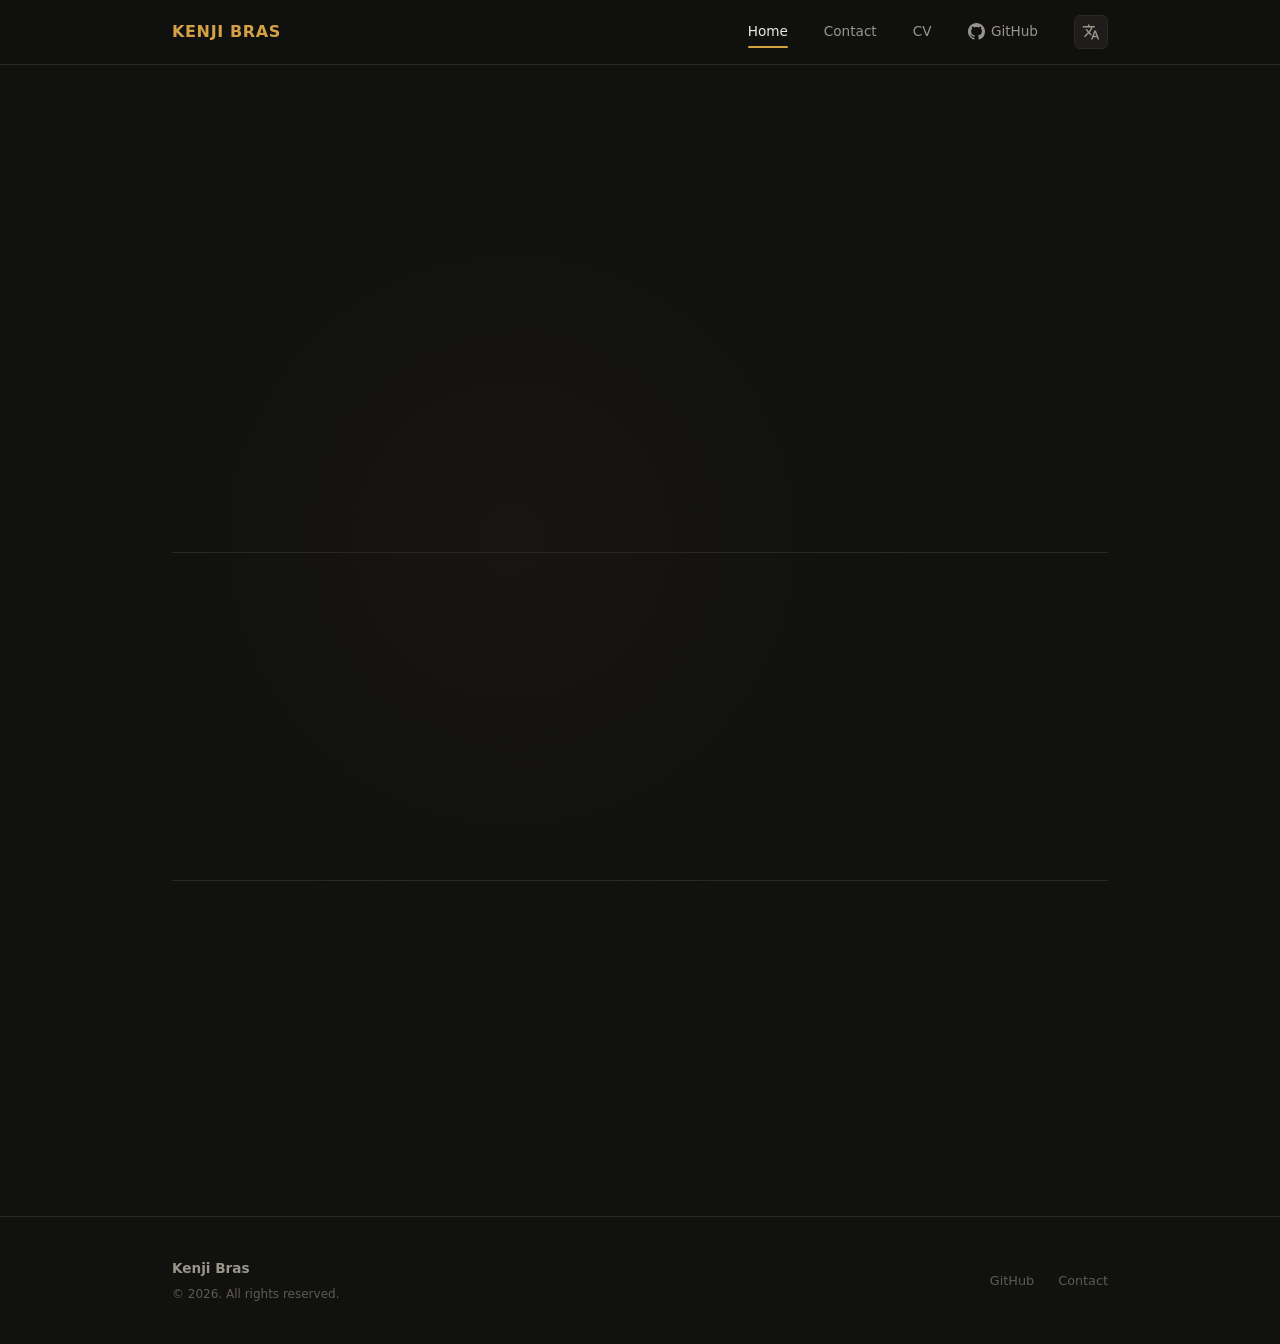
<file: index.html>
<!DOCTYPE html>
<html lang="en">
<head>
    <meta charset="UTF-8">
    <meta name="viewport" content="width=device-width, initial-scale=1.0">
    <title data-lang-en="Kenji Bras - Web Developer" data-lang-nl="Kenji Bras - Webontwikkelaar">Kenji Bras - Web Developer</title>
    <meta name="description" content="Portfolio of Kenji Bras, a Creative Software Development student at Grafisch Lyceum Rotterdam specialising in front-end development.">
    <style>.github-link svg{width:17px;height:17px;fill:currentColor}.lang-btn svg{width:18px;height:18px}.copy-btn svg,.cv-download svg{width:14px;height:14px;fill:currentColor}</style>
    <link rel="stylesheet" href="css/styles.css">
</head>
<body>
    <header>
        <div class="header-inner">
            <a href="index.html" class="logo">KENJI BRAS</a>
            <nav>
                 <a href="index.html" class="active" data-lang-en="Home" data-lang-nl="Home">Home</a>
                 <a href="contact.html" data-lang-en="Contact" data-lang-nl="Contact">Contact</a>
                 <a href="assets/cv.pdf" class="cv-link">CV</a>
                <a href="https://github.com/Aflyingdino" target="_blank" rel="noopener" class="github-link" aria-label="GitHub">
                    <svg viewBox="0 0 16 16" aria-hidden="true"><path d="M8 0C3.58 0 0 3.58 0 8c0 3.54 2.29 6.53 5.47 7.59.4.07.55-.17.55-.38 0-.19-.01-.82-.01-1.49-2.01.37-2.53-.49-2.69-.94-.09-.23-.48-.94-.82-1.13-.28-.15-.68-.52-.01-.53.63-.01 1.08.58 1.23.82.72 1.21 1.87.87 2.33.66.07-.52.28-.87.51-1.07-1.78-.2-3.64-.89-3.64-3.95 0-.87.31-1.59.82-2.15-.08-.2-.36-1.02.08-2.12 0 0 .67-.21 2.2.82.64-.18 1.32-.27 2-.27.68 0 1.36.09 2 .27 1.53-1.04 2.2-.82 2.2-.82.44 1.1.16 1.92.08 2.12.51.56.82 1.27.82 2.15 0 3.07-1.87 3.75-3.65 3.95.29.25.54.73.54 1.48 0 1.07-.01 1.93-.01 2.2 0 .21.15.46.55.38A8.013 8.013 0 0016 8c0-4.42-3.58-8-8-8z"/></svg>
                    <span>GitHub</span>
                </a>
                <div class="lang-toggle">
                    <button class="lang-btn" aria-label="Change language">
                        <svg viewBox="0 0 24 24" aria-hidden="true"><path d="M12.87 15.07l-2.54-2.51.03-.03A17.52 17.52 0 0014.07 6H17V4h-7V2H8v2H1v2h11.17C11.5 7.92 10.44 9.75 9 11.35 8.07 10.32 7.3 9.19 6.69 8h-2c.73 1.63 1.73 3.17 2.98 4.56l-5.09 5.02L4 19l5-5 3.11 3.11.76-2.04zM18.5 10h-2L12 22h2l1.12-3h4.75L21 22h2l-4.5-12zm-2.62 7l1.62-4.33L19.12 17h-3.24z"/></svg>
                    </button>
                    <div class="lang-dropdown">
                        <button class="lang-option active" data-lang="en">English</button>
                        <button class="lang-option" data-lang="nl">Nederlands</button>
                    </div>
                </div>
            </nav>
        </div>
    </header>

    <main>
        <section class="hero reveal">
            <h1 data-lang-en="I'm Kenji Bras," data-lang-nl="Ik ben Kenji Bras,">I'm Kenji Bras</h1>
            <p class="role" data-lang-en="a webdev student." data-lang-nl="een webdev student.">a webdev student.</p>
            <p data-lang-en="I'm currently studying &lt;strong&gt;Creative Software Development&lt;/strong&gt; at the &lt;strong&gt;Grafisch Lyceum Rotterdam&lt;/strong&gt;. &lt;strong&gt;Front-end development&lt;/strong&gt; is where most of my interest goes, but outside of school I also spend time on &lt;strong&gt;game development&lt;/strong&gt; with &lt;strong&gt;C++&lt;/strong&gt;. I might not be the most experienced candidate out there, but I &lt;strong&gt;love learning&lt;/strong&gt; and I always bring a &lt;strong&gt;good attitude&lt;/strong&gt; to whatever I work on. Delivering &lt;strong&gt;quality work&lt;/strong&gt; is what I aim for." data-lang-nl="Op dit moment studeer ik &lt;strong&gt;Creative Software Development&lt;/strong&gt; aan het &lt;strong&gt;Grafisch Lyceum Rotterdam&lt;/strong&gt;. Mijn interesse gaat vooral uit naar &lt;strong&gt;front-end development&lt;/strong&gt;, maar buiten school werk ik ook aan &lt;strong&gt;game development&lt;/strong&gt; met &lt;strong&gt;C++&lt;/strong&gt;. Ik ben misschien niet de meest ervaren kandidaat, maar ik &lt;strong&gt;vind het geweldig om te leren&lt;/strong&gt; en ik breng altijd een &lt;strong&gt;goede instelling&lt;/strong&gt; mee. &lt;strong&gt;Kwaliteit leveren&lt;/strong&gt; is waar ik voor ga.">
                I'm currently studying <strong>Creative Software Development</strong> at the
                <strong>Grafisch Lyceum Rotterdam</strong>. <strong>Front-end development</strong> is
                where most of my interest goes, but outside of school I also spend time on
                <strong>game development</strong> with <strong>C++</strong>. I might not be the most
                experienced candidate out there, but I <strong>love learning</strong> and I always bring
                a <strong>good attitude</strong> to whatever I work on. Delivering
                <strong>quality work</strong> is what I aim for.
            </p>
        </section>

        <div class="divider"></div>

        <section class="skills reveal reveal-d1">
            <h2 class="section-title" data-lang-en="Skills" data-lang-nl="Vaardigheden">Skills</h2>
            <div class="skills-columns">
                <div class="skill-group">
                    <h3 data-lang-en="Intermediate" data-lang-nl="Gemiddeld">Intermediate</h3>
                    <ul>
                        <li><span class="skill-dot"></span> HTML</li>
                        <li><span class="skill-dot"></span> CSS / SCSS</li>
                    </ul>
                </div>
                <div class="skill-group">
                    <h3 data-lang-en="Learning" data-lang-nl="Aan het leren">Learning</h3>
                    <ul>
                        <li><span class="skill-dot learning"></span> C++</li>
                        <li><span class="skill-dot learning"></span> React</li>
                        <li><span class="skill-dot learning"></span> Vue</li>
                    </ul>
                </div>
                <div class="skill-group">
                    <h3 data-lang-en="Beginner" data-lang-nl="Beginner">Beginner</h3>
                    <ul>
                        <li><span class="skill-dot beginner"></span> PHP</li>
                        <li><span class="skill-dot beginner"></span> JavaScript</li>
                    </ul>
                </div>
            </div>
        </section>

        <div class="divider"></div>

        <section class="ai-section reveal reveal-d2">
            <h2 data-lang-en="AI as a &lt;span&gt;Power Tool&lt;/span&gt;" data-lang-nl="AI als &lt;span&gt;Krachtig Hulpmiddel&lt;/span&gt;">AI as a <span>Power Tool</span></h2>
            <p data-lang-en="I've picked up &lt;strong&gt;hands-on experience&lt;/strong&gt; with &lt;strong&gt;prompt engineering&lt;/strong&gt; through a mix of self-study and working alongside &lt;strong&gt;experienced developers&lt;/strong&gt; who taught me how to &lt;strong&gt;use AI effectively&lt;/strong&gt; as a development tool. For me, AI is a way to &lt;strong&gt;accelerate learning&lt;/strong&gt; and boost productivity, not a shortcut." data-lang-nl="Ik heb &lt;strong&gt;praktijkervaring&lt;/strong&gt; opgedaan met &lt;strong&gt;prompt engineering&lt;/strong&gt; door een combinatie van zelfstudie en het samenwerken met &lt;strong&gt;ervaren developers&lt;/strong&gt; die me hebben geleerd hoe je &lt;strong&gt;AI effectief kunt inzetten&lt;/strong&gt; als ontwikkeltool. Voor mij is AI een manier om &lt;strong&gt;het leren te versnellen&lt;/strong&gt; en productiever te werken, geen shortcut.">
                I've picked up <strong>hands-on experience</strong> with
                <strong>prompt engineering</strong> through a mix of self-study and working alongside
                <strong>experienced developers</strong> who taught me how to
                <strong>use AI effectively</strong> as a development tool. For me, AI is a way to
                <strong>accelerate learning</strong> and boost productivity, not a shortcut.
            </p>
        </section>
    </main>

    <div class="cv-overlay" role="dialog" aria-modal="true" aria-labelledby="cv-title">
        <div class="cv-modal">
            <div class="cv-modal-header">
                <h2 id="cv-title">Curriculum Vitae</h2>
                <div class="cv-modal-actions">
                    <a href="assets/cv.pdf" download="Kenji_Bras_CV.pdf" class="cv-download">
                        <svg viewBox="0 0 24 24" aria-hidden="true"><path d="M19 9h-4V3H9v6H5l7 7 7-7zM5 18v2h14v-2H5z"/></svg>
                        <span data-lang-en="Download" data-lang-nl="Downloaden">Download</span>
                    </a>
                    <button class="cv-close" data-lang-en="Close" data-lang-nl="Sluiten">Close</button>
                </div>
            </div>
            <div class="cv-modal-body">
                <iframe data-src="assets/cv.pdf" title="CV Preview"></iframe>
            </div>
        </div>
    </div>

    <footer>
        <div class="footer-inner">
            <div class="footer-left">
                <span class="name">Kenji Bras</span>
                <span class="copy">&copy; 2026. All rights reserved.</span>
            </div>
            <div class="footer-links">
                <a href="https://github.com/Aflyingdino" target="_blank" rel="noopener">GitHub</a>
                <a href="contact.html">Contact</a>
            </div>
        </div>
    </footer>

    <script>
        (function () {
            var lang = localStorage.getItem('lang');
            if (lang === 'nl') {
                document.querySelectorAll('[data-lang-' + lang + ']').forEach(function (el) {
                    el.innerHTML = el.getAttribute('data-lang-' + lang);
                });
                var t = document.querySelector('title[data-lang-' + lang + ']');
                if (t) document.title = t.getAttribute('data-lang-' + lang);
                document.querySelectorAll('.lang-option').forEach(function (o) { o.classList.remove('active'); });
                var active = document.querySelector('.lang-option[data-lang="' + lang + '"]');
                if (active) active.classList.add('active');
                document.documentElement.lang = lang;
            }
        })();
    </script>
    <script src="js/main.js"></script>
</body>
</html>
</file>
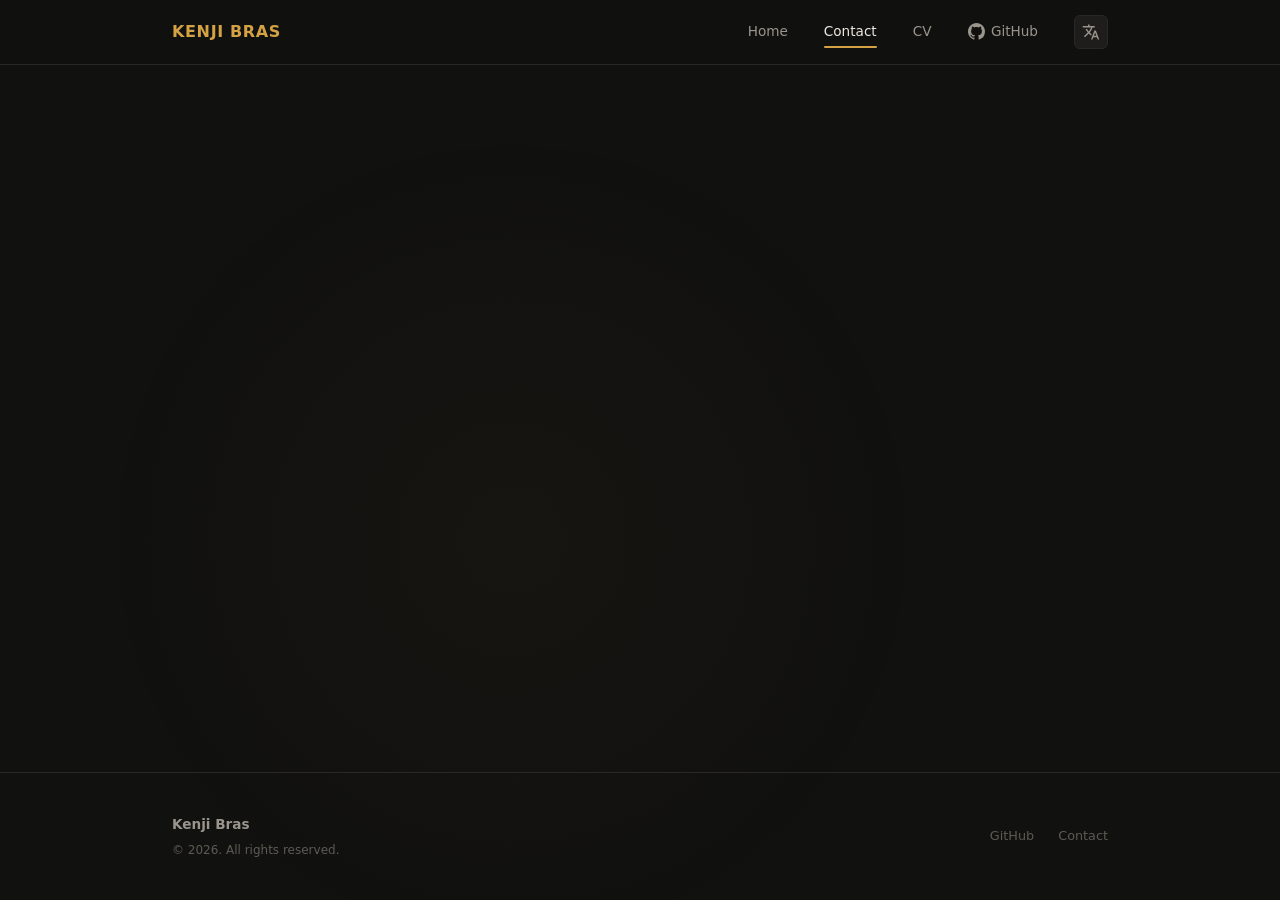
<file: contact.html>
<!DOCTYPE html>
<html lang="en">
<head>
    <meta charset="UTF-8">
    <meta name="viewport" content="width=device-width, initial-scale=1.0">
    <title data-lang-en="Contact - Kenji Bras" data-lang-nl="Contact - Kenji Bras">Contact - Kenji Bras</title>
    <meta name="description" content="Get in touch with Kenji Bras.">
    <style>.github-link svg{width:17px;height:17px;fill:currentColor}.lang-btn svg{width:18px;height:18px}.copy-btn svg,.cv-download svg{width:14px;height:14px;fill:currentColor}</style>
    <!-- Logging/tracking removed -->
    <link rel="stylesheet" href="css/styles.css">
</head>
<body>
    <header>
        <div class="header-inner">
            <a href="index.html" class="logo">KENJI BRAS</a>
            <nav>
                <a href="index.html" data-lang-en="Home" data-lang-nl="Home">Home</a>
                <a href="contact.html" class="active" data-lang-en="Contact" data-lang-nl="Contact">Contact</a>
                <a href="assets/cv.pdf" class="cv-link">CV</a>
                <a href="https://github.com/Aflyingdino" target="_blank" rel="noopener" class="github-link" aria-label="GitHub">
                    <svg viewBox="0 0 16 16" aria-hidden="true"><path d="M8 0C3.58 0 0 3.58 0 8c0 3.54 2.29 6.53 5.47 7.59.4.07.55-.17.55-.38 0-.19-.01-.82-.01-1.49-2.01.37-2.53-.49-2.69-.94-.09-.23-.48-.94-.82-1.13-.28-.15-.68-.52-.01-.53.63-.01 1.08.58 1.23.82.72 1.21 1.87.87 2.33.66.07-.52.28-.87.51-1.07-1.78-.2-3.64-.89-3.64-3.95 0-.87.31-1.59.82-2.15-.08-.2-.36-1.02.08-2.12 0 0 .67-.21 2.2.82.64-.18 1.32-.27 2-.27.68 0 1.36.09 2 .27 1.53-1.04 2.2-.82 2.2-.82.44 1.1.16 1.92.08 2.12.51.56.82 1.27.82 2.15 0 3.07-1.87 3.75-3.65 3.95.29.25.54.73.54 1.48 0 1.07-.01 1.93-.01 2.2 0 .21.15.46.55.38A8.013 8.013 0 0016 8c0-4.42-3.58-8-8-8z"/></svg>
                    <span>GitHub</span>
                </a>
                <div class="lang-toggle">
                    <button class="lang-btn" aria-label="Change language">
                        <svg viewBox="0 0 24 24" aria-hidden="true"><path d="M12.87 15.07l-2.54-2.51.03-.03A17.52 17.52 0 0014.07 6H17V4h-7V2H8v2H1v2h11.17C11.5 7.92 10.44 9.75 9 11.35 8.07 10.32 7.3 9.19 6.69 8h-2c.73 1.63 1.73 3.17 2.98 4.56l-5.09 5.02L4 19l5-5 3.11 3.11.76-2.04zM18.5 10h-2L12 22h2l1.12-3h4.75L21 22h2l-4.5-12zm-2.62 7l1.62-4.33L19.12 17h-3.24z"/></svg>
                    </button>
                    <div class="lang-dropdown">
                        <button class="lang-option active" data-lang="en">English</button>
                        <button class="lang-option" data-lang="nl">Nederlands</button>
                    </div>
                </div>
            </nav>
        </div>
    </header>

    <main>
        <section class="page-section reveal">
            <h1 data-lang-en="Contact" data-lang-nl="Contact">Contact</h1>
            <p class="section-intro" data-lang-en="Feel free to reach out through any of the channels below." data-lang-nl="Neem gerust contact met me op via een van de onderstaande kanalen.">Feel free to reach out through any of the channels below.</p>

            <ul class="contact-list reveal reveal-d1">
                <li>
                    <div class="contact-item">
                        <div class="contact-info">
                            <span class="contact-label" data-lang-en="Name" data-lang-nl="Naam">Name</span>
                            <span class="contact-value">Kenji Bras</span>
                        </div>
                        <button class="copy-btn" onclick="navigator.clipboard.writeText('Kenji Bras');this.querySelector('svg').style.fill='var(--accent)';setTimeout(()=>this.querySelector('svg').style.fill='',1200)" aria-label="Copy name">
                            <svg viewBox="0 0 24 24" aria-hidden="true"><path d="M16 1H4c-1.1 0-2 .9-2 2v14h2V3h12V1zm3 4H8c-1.1 0-2 .9-2 2v14c0 1.1.9 2 2 2h11c1.1 0 2-.9 2-2V7c0-1.1-.9-2-2-2zm0 16H8V7h11v14z"/></svg>
                        </button>
                    </div>
                </li>
                <li>
                    <div class="contact-item">
                        <div class="contact-info">
                            <span class="contact-label">Email</span>
                            <span class="contact-value">Kenjibras438@gmail.com</span>
                        </div>
                        <button class="copy-btn" onclick="navigator.clipboard.writeText('Kenjibras438@gmail.com');this.querySelector('svg').style.fill='var(--accent)';setTimeout(()=>this.querySelector('svg').style.fill='',1200)" aria-label="Copy email">
                            <svg viewBox="0 0 24 24" aria-hidden="true"><path d="M16 1H4c-1.1 0-2 .9-2 2v14h2V3h12V1zm3 4H8c-1.1 0-2 .9-2 2v14c0 1.1.9 2 2 2h11c1.1 0 2-.9 2-2V7c0-1.1-.9-2-2-2zm0 16H8V7h11v14z"/></svg>
                        </button>
                    </div>
                </li>
                <li>
                    <div class="contact-item">
                        <div class="contact-info">
                            <span class="contact-label">GitHub</span>
                            <a href="https://github.com/Aflyingdino" target="_blank" rel="noopener" class="contact-value contact-value-link">github.com/Aflyingdino</a>
                        </div>
                        <button class="copy-btn" onclick="navigator.clipboard.writeText('https://github.com/Aflyingdino');this.querySelector('svg').style.fill='var(--accent)';setTimeout(()=>this.querySelector('svg').style.fill='',1200)" aria-label="Copy GitHub URL">
                            <svg viewBox="0 0 24 24" aria-hidden="true"><path d="M16 1H4c-1.1 0-2 .9-2 2v14h2V3h12V1zm3 4H8c-1.1 0-2 .9-2 2v14c0 1.1.9 2 2 2h11c1.1 0 2-.9 2-2V7c0-1.1-.9-2-2-2zm0 16H8V7h11v14z"/></svg>
                        </button>
                    </div>
                </li>
            </ul>
        </section>
    </main>

    <div class="cv-overlay" role="dialog" aria-modal="true" aria-labelledby="cv-title">
        <div class="cv-modal">
            <div class="cv-modal-header">
                <h2 id="cv-title">Curriculum Vitae</h2>
                <div class="cv-modal-actions">
                    <a href="assets/cv.pdf" download="Kenji_Bras_CV.pdf" class="cv-download">
                        <svg viewBox="0 0 24 24" aria-hidden="true"><path d="M19 9h-4V3H9v6H5l7 7 7-7zM5 18v2h14v-2H5z"/></svg>
                        <span data-lang-en="Download" data-lang-nl="Downloaden">Download</span>
                    </a>
                    <button class="cv-close" data-lang-en="Close" data-lang-nl="Sluiten">Close</button>
                </div>
            </div>
            <div class="cv-modal-body">
                <iframe data-src="assets/cv.pdf" title="CV Preview"></iframe>
            </div>
        </div>
    </div>

    <footer>
        <div class="footer-inner">
            <div class="footer-left">
                <span class="name">Kenji Bras</span>
                <span class="copy">&copy; 2026. All rights reserved.</span>
            </div>
            <div class="footer-links">
                <a href="https://github.com/Aflyingdino" target="_blank" rel="noopener">GitHub</a>
                <a href="contact.html">Contact</a>
            </div>
        </div>
    </footer>

    <script>
        (function () {
            var lang = localStorage.getItem('lang');
            if (lang === 'nl') {
                document.querySelectorAll('[data-lang-' + lang + ']').forEach(function (el) {
                    el.innerHTML = el.getAttribute('data-lang-' + lang);
                });
                var t = document.querySelector('title[data-lang-' + lang + ']');
                if (t) document.title = t.getAttribute('data-lang-' + lang);
                document.querySelectorAll('.lang-option').forEach(function (o) { o.classList.remove('active'); });
                var active = document.querySelector('.lang-option[data-lang="' + lang + '"]');
                if (active) active.classList.add('active');
                document.documentElement.lang = lang;
            }
        })();
    </script>
    <script src="js/main.js"></script>
</body>
</html>
</file>
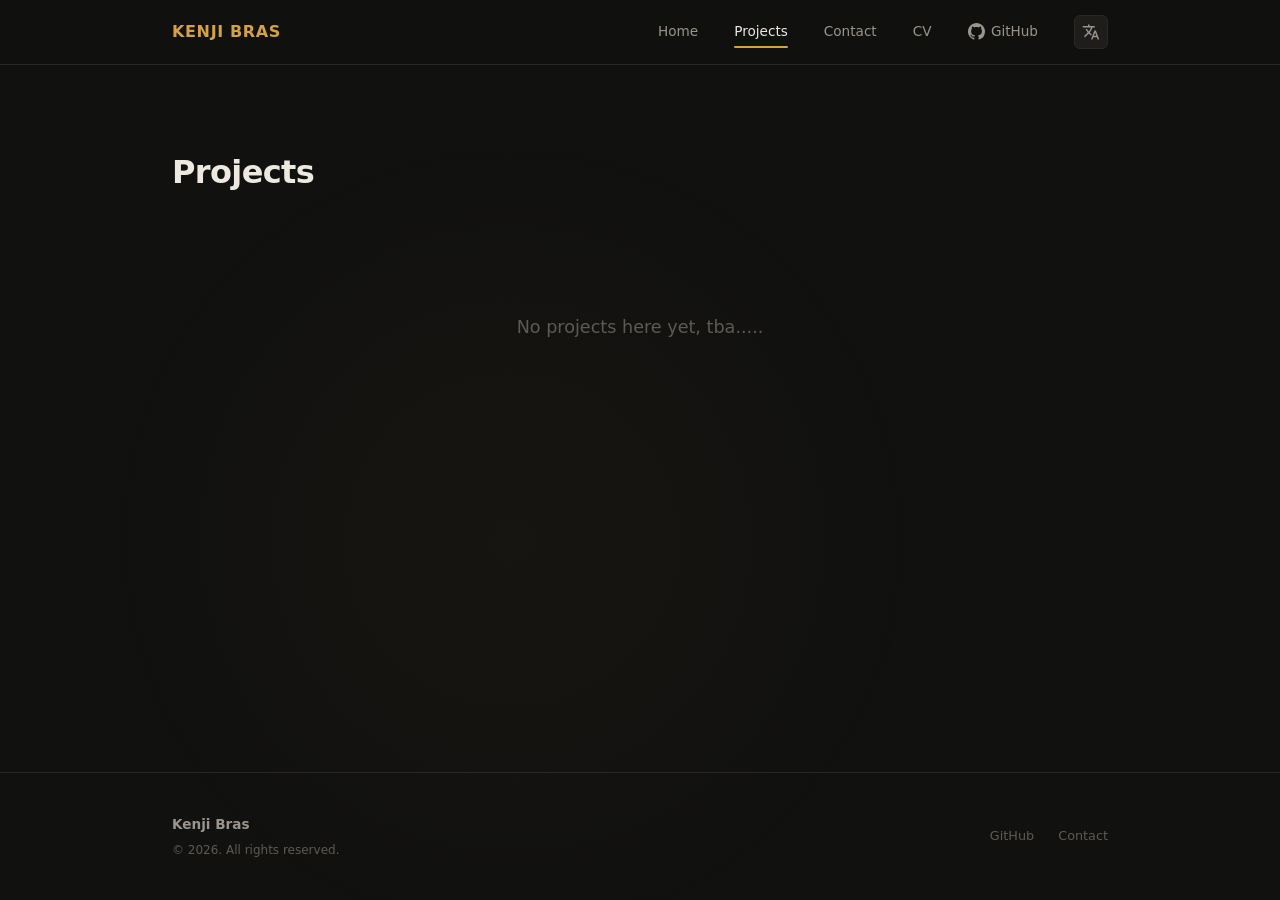
<file: projects.html>
<!DOCTYPE html>
<html lang="en">
<head>
    <meta charset="UTF-8">
    <meta name="viewport" content="width=device-width, initial-scale=1.0">
    <title data-lang-en="Projects - Kenji Bras" data-lang-nl="Projecten - Kenji Bras">Projects - Kenji Bras</title>
    <meta name="description" content="Projects by Kenji Bras.">
    <style>.github-link svg{width:17px;height:17px;fill:currentColor}.lang-btn svg{width:18px;height:18px}.copy-btn svg,.cv-download svg{width:14px;height:14px;fill:currentColor}</style>
    <script>if(!sessionStorage.getItem('intro')&&!(window.matchMedia&&window.matchMedia('(prefers-reduced-motion:reduce)').matches))document.documentElement.classList.add('intro')</script>
    <link rel="stylesheet" href="css/styles.css">
</head>
<body>
    <header>
        <div class="header-inner">
            <a href="index.html" class="logo">KENJI BRAS</a>
            <nav>
                <a href="index.html" data-lang-en="Home" data-lang-nl="Home">Home</a>
                <a href="projects.html" class="active" data-lang-en="Projects" data-lang-nl="Projecten">Projects</a>
                <a href="contact.html" data-lang-en="Contact" data-lang-nl="Contact">Contact</a>
                <a href="assets/cv.pdf" class="cv-link">CV</a>
                <a href="https://github.com/Aflyingdino" target="_blank" rel="noopener" class="github-link" aria-label="GitHub">
                    <svg viewBox="0 0 16 16" aria-hidden="true"><path d="M8 0C3.58 0 0 3.58 0 8c0 3.54 2.29 6.53 5.47 7.59.4.07.55-.17.55-.38 0-.19-.01-.82-.01-1.49-2.01.37-2.53-.49-2.69-.94-.09-.23-.48-.94-.82-1.13-.28-.15-.68-.52-.01-.53.63-.01 1.08.58 1.23.82.72 1.21 1.87.87 2.33.66.07-.52.28-.87.51-1.07-1.78-.2-3.64-.89-3.64-3.95 0-.87.31-1.59.82-2.15-.08-.2-.36-1.02.08-2.12 0 0 .67-.21 2.2.82.64-.18 1.32-.27 2-.27.68 0 1.36.09 2 .27 1.53-1.04 2.2-.82 2.2-.82.44 1.1.16 1.92.08 2.12.51.56.82 1.27.82 2.15 0 3.07-1.87 3.75-3.65 3.95.29.25.54.73.54 1.48 0 1.07-.01 1.93-.01 2.2 0 .21.15.46.55.38A8.013 8.013 0 0016 8c0-4.42-3.58-8-8-8z"/></svg>
                    <span>GitHub</span>
                </a>
                <div class="lang-toggle">
                    <button class="lang-btn" aria-label="Change language">
                        <svg viewBox="0 0 24 24" aria-hidden="true"><path d="M12.87 15.07l-2.54-2.51.03-.03A17.52 17.52 0 0014.07 6H17V4h-7V2H8v2H1v2h11.17C11.5 7.92 10.44 9.75 9 11.35 8.07 10.32 7.3 9.19 6.69 8h-2c.73 1.63 1.73 3.17 2.98 4.56l-5.09 5.02L4 19l5-5 3.11 3.11.76-2.04zM18.5 10h-2L12 22h2l1.12-3h4.75L21 22h2l-4.5-12zm-2.62 7l1.62-4.33L19.12 17h-3.24z"/></svg>
                    </button>
                    <div class="lang-dropdown">
                        <button class="lang-option active" data-lang="en">English</button>
                        <button class="lang-option" data-lang="nl">Nederlands</button>
                    </div>
                </div>
            </nav>
        </div>
    </header>

    <main>
        <section class="page-section reveal">
            <h1 data-lang-en="Projects" data-lang-nl="Projecten">Projects</h1>
            <div class="placeholder-message">
                <p data-lang-en="No projects here yet, tba....." data-lang-nl="Nog geen projecten, komt later.....">No projects here yet, tba.....</p>
            </div>
        </section>
    </main>

    <div class="cv-overlay" role="dialog" aria-modal="true" aria-labelledby="cv-title">
        <div class="cv-modal">
            <div class="cv-modal-header">
                <h2 id="cv-title">Curriculum Vitae</h2>
                <div class="cv-modal-actions">
                    <a href="assets/cv.pdf" download="Kenji_Bras_CV.pdf" class="cv-download">
                        <svg viewBox="0 0 24 24" aria-hidden="true"><path d="M19 9h-4V3H9v6H5l7 7 7-7zM5 18v2h14v-2H5z"/></svg>
                        <span data-lang-en="Download" data-lang-nl="Downloaden">Download</span>
                    </a>
                    <button class="cv-close" data-lang-en="Close" data-lang-nl="Sluiten">Close</button>
                </div>
            </div>
            <div class="cv-modal-body">
                <iframe data-src="assets/cv.pdf" title="CV Preview"></iframe>
            </div>
        </div>
    </div>

    <footer>
        <div class="footer-inner">
            <div class="footer-left">
                <span class="name">Kenji Bras</span>
                <span class="copy">&copy; 2026. All rights reserved.</span>
            </div>
            <div class="footer-links">
                <a href="https://github.com/Aflyingdino" target="_blank" rel="noopener">GitHub</a>
                <a href="contact.html">Contact</a>
            </div>
        </div>
    </footer>

    <script>
        (function () {
            var lang = localStorage.getItem('lang');
            if (lang === 'nl') {
                document.querySelectorAll('[data-lang-' + lang + ']').forEach(function (el) {
                    el.innerHTML = el.getAttribute('data-lang-' + lang);
                });
                var t = document.querySelector('title[data-lang-' + lang + ']');
                if (t) document.title = t.getAttribute('data-lang-' + lang);
                document.querySelectorAll('.lang-option').forEach(function (o) { o.classList.remove('active'); });
                var active = document.querySelector('.lang-option[data-lang="' + lang + '"]');
                if (active) active.classList.add('active');
                document.documentElement.lang = lang;
            }
        })();
    </script>
    <script src="js/main.js"></script>
</body>
</html>
</file>
<file: css/styles.css>
*, *::before, *::after {
    margin: 0;
    padding: 0;
    box-sizing: border-box;
}

:root {
    --bg-primary: #111110;
    --bg-secondary: #1a1917;
    --bg-card: #1e1d1b;
    --text-primary: #ede9e1;
    --text-secondary: #9a958c;
    --text-muted: #5e5a53;
    --text-bold: #c4bfb6;
    --accent: #d4a245;
    --accent-subtle: rgba(69, 90, 212, 0.08);
    --border: #2a2823;
    --font-sans: 'Segoe UI', system-ui, -apple-system, sans-serif;
}

html {
    scroll-behavior: smooth;
}

body {
    font-family: var(--font-sans);
    background-color: var(--bg-primary);
    color: var(--text-primary);
    line-height: 1.7;
    -webkit-font-smoothing: antialiased;
    min-height: 100vh;
    display: flex;
    flex-direction: column;
    isolation: isolate;
}

body::before {
    content: '';
    position: fixed;
    inset: 0;
    z-index: -1;
    pointer-events: none;
    background:
        radial-gradient(ellipse 600px 600px at 20% 30%, rgba(212, 162, 69, 0.03) 0%, transparent 70%),
        radial-gradient(ellipse 500px 500px at 75% 60%, rgba(212, 162, 69, 0.025) 0%, transparent 70%),
        radial-gradient(ellipse 400px 400px at 50% 80%, rgba(212, 162, 69, 0.02) 0%, transparent 70%);
    background-size: 200% 200%, 200% 200%, 200% 200%;
    animation: bgRipple 25s ease-in-out infinite;
}

@keyframes bgRipple {
    0%   { background-position: 30% 20%,  70% 60%,  50% 80%; }
    25%  { background-position: 50% 40%,  30% 40%,  70% 50%; }
    50%  { background-position: 70% 60%,  60% 20%,  30% 30%; }
    75%  { background-position: 40% 30%,  80% 70%,  60% 70%; }
    100% { background-position: 30% 20%,  70% 60%,  50% 80%; }
}

a {
    color: inherit;
    text-decoration: none;
}

img {
    display: block;
    max-width: 100%;
}

ul {
    list-style: none;
}

header {
    position: sticky;
    top: 0;
    z-index: 100;
    background-color: rgba(17, 17, 16, 0.9);
    -webkit-backdrop-filter: blur(12px);
    backdrop-filter: blur(12px);
    border-bottom: 1px solid var(--border);
}

.header-inner {
    max-width: 1000px;
    margin: 0 auto;
    padding: 0 2rem;
    display: flex;
    align-items: center;
    justify-content: space-between;
    height: 64px;
}

.logo {
    font-size: 1rem;
    font-weight: 600;
    color: var(--accent);
    letter-spacing: 0.04em;
    transition: color 0.2s;
}

.logo:hover {
    color: var(--text-primary);
}

nav {
    display: flex;
    align-items: center;
    gap: 2.25rem;
}

nav a {
    color: var(--text-secondary);
    font-size: 0.85rem;
    font-weight: 500;
    position: relative;
    transition: color 0.2s;
}

nav a:hover {
    color: var(--text-primary);
}

nav a.active {
    color: var(--text-primary);
}

nav a.active::after {
    content: '';
    position: absolute;
    bottom: -4px;
    left: 0;
    right: 0;
    height: 1.5px;
    background: var(--accent);
    border-radius: 1px;
}

.github-link {
    display: flex;
    align-items: center;
    gap: 0.4rem;
}

.github-link svg {
    width: 17px;
    height: 17px;
    fill: currentColor;
}

.lang-toggle {
    position: relative;
}

.lang-btn {
    display: flex;
    align-items: center;
    justify-content: center;
    width: 34px;
    height: 34px;
    background: var(--bg-card);
    border: 1px solid var(--border);
    border-radius: 6px;
    cursor: pointer;
    transition: border-color 0.2s;
    padding: 0;
}

.lang-btn:hover {
    border-color: var(--accent);
}

.lang-btn svg {
    width: 18px;
    height: 18px;
    fill: var(--text-secondary);
    transition: fill 0.2s;
}

.lang-btn:hover svg {
    fill: var(--text-primary);
}

.lang-dropdown {
    position: absolute;
    top: calc(100% + 8px);
    right: 0;
    min-width: 140px;
    background: var(--bg-card);
    border: 1px solid var(--border);
    border-radius: 8px;
    padding: 0.35rem 0;
    opacity: 0;
    visibility: hidden;
    transform: translateY(-4px);
    transition: opacity 0.15s, transform 0.15s, visibility 0.15s;
    z-index: 200;
}

.lang-toggle.open .lang-dropdown {
    opacity: 1;
    visibility: visible;
    transform: translateY(0);
}

.lang-option {
    display: block;
    width: 100%;
    padding: 0.5rem 1rem;
    background: none;
    border: none;
    color: var(--text-secondary);
    font-family: var(--font-sans);
    font-size: 0.85rem;
    text-align: left;
    cursor: pointer;
    transition: color 0.15s, background-color 0.15s;
}

.lang-option:hover {
    color: var(--text-primary);
    background: var(--accent-subtle);
}

.lang-option.active {
    color: var(--accent);
}

main {
    max-width: 1000px;
    margin: 0 auto;
    padding: 0 2rem;
    width: 100%;
    flex: 1;
}

.divider {
    height: 1px;
    background: var(--border);
}

.section-title {
    font-size: 0.7rem;
    text-transform: uppercase;
    letter-spacing: 0.12em;
    color: var(--accent);
    font-weight: 600;
    margin-bottom: 1.5rem;
}

.hero {
    padding: 5.5rem 0 4.5rem;
}

.hero h1 {
    font-size: 2.25rem;
    font-weight: 700;
    letter-spacing: -0.02em;
    line-height: 1.25;
    margin-bottom: 0.3rem;
}

.hero .role {
    font-size: 1.15rem;
    color: var(--accent);
    font-weight: 400;
    margin-bottom: 2rem;
}

.hero p {
    font-size: 1.02rem;
    color: var(--text-secondary);
    max-width: 600px;
    line-height: 1.85;
}

.hero p strong,
.ai-section p strong {
    color: var(--text-bold);
    font-weight: 600;
}

.skills {
    padding: 4rem 0;
}

.skills-columns {
    display: grid;
    grid-template-columns: repeat(3, 1fr);
    gap: 2.5rem;
}

.skill-group h3 {
    font-size: 0.85rem;
    font-weight: 600;
    color: var(--text-secondary);
    margin-bottom: 1rem;
    padding-bottom: 0.6rem;
    border-bottom: 1px solid var(--border);
}

.skill-group li {
    font-size: 0.95rem;
    color: var(--text-primary);
    display: flex;
    align-items: center;
    gap: 0.6rem;
    padding: 0.3rem 0;
}

.skill-dot {
    background: linear-gradient(135deg, var(--accent) 60%, #f0e6d2 100%);
    box-shadow: 0 0 4px 0 rgba(212, 162, 69, 0.2);
    width: 6px;
    height: 6px;
    border-radius: 50%;
    flex-shrink: 0;
}

.skill-dot.learning {
    background: linear-gradient(135deg, #4a6a7a 60%, #b8d0e0 100%);
    box-shadow: 0 0 4px 0 rgba(74, 106, 122, 0.2);
}

.skill-dot.beginner {
    background: linear-gradient(135deg, #eae7e2 60%, #d9d4cc 100%);
    box-shadow: 0 0 4px 0 rgba(228, 228, 228, 0.15);
}

.ai-section {
    padding: 4rem 0;
}

.ai-section h2 {
    font-size: 1.35rem;
    font-weight: 600;
    letter-spacing: -0.01em;
    margin-bottom: 1.2rem;
}

.ai-section h2 span {
    color: var(--accent);
}

.ai-section p {
    font-size: 1.02rem;
    color: var(--text-secondary);
    max-width: 600px;
    line-height: 1.85;
}

.page-section {
    padding: 5rem 0 4rem;
}

.page-section h1 {
    font-size: 2rem;
    font-weight: 700;
    letter-spacing: -0.02em;
    margin-bottom: 2rem;
}

.page-section p {
    font-size: 1.02rem;
    color: var(--text-secondary);
    line-height: 1.85;
    max-width: 600px;
}

.section-intro {
    margin-bottom: 0.5rem;
}

.page-section p + p {
    margin-top: 1rem;
}

.placeholder-message {
    padding: 5rem 0;
    text-align: center;
}

.placeholder-message p {
    font-size: 1.1rem;
    color: var(--text-muted);
    max-width: none;
}

.contact-list {
    display: flex;
    flex-direction: column;
    gap: 1.25rem;
    margin-top: 2.5rem;
    max-width: 480px;
}

.contact-item {
    display: flex;
    align-items: center;
    gap: 1rem;
    padding: 1.15rem 1.35rem;
    background: var(--bg-card);
    border: 1px solid var(--border);
    border-radius: 8px;
}

.contact-item .contact-label {
    display: block;
    font-size: 0.72rem;
    text-transform: uppercase;
    letter-spacing: 0.08em;
    color: var(--text-muted);
    margin-bottom: 0.15rem;
}

.contact-item .contact-value {
    display: block;
    font-size: 0.95rem;
    color: var(--text-primary);
}

.contact-value-link {
    color: var(--text-primary);
    transition: color 0.2s;
}

.contact-value-link:hover {
    color: var(--accent);
}

.contact-info {
    flex: 1;
    min-width: 0;
    display: flex;
    flex-direction: column;
}

.copy-btn {
    margin-left: auto;
    flex-shrink: 0;
    background: none;
    border: 1px solid var(--border);
    border-radius: 5px;
    padding: 0.35rem 0.55rem;
    cursor: pointer;
    display: flex;
    align-items: center;
    transition: border-color 0.2s, color 0.2s;
    color: var(--text-muted);
}

.copy-btn:hover {
    border-color: var(--accent);
    color: var(--accent);
}

.copy-btn svg {
    width: 14px;
    height: 14px;
    fill: currentColor;
}

.cv-overlay {
    position: fixed;
    inset: 0;
    background: rgba(0, 0, 0, 0.7);
    z-index: 500;
    display: flex;
    align-items: center;
    justify-content: center;
    opacity: 0;
    visibility: hidden;
    transition: opacity 0.2s, visibility 0.2s;
}

.cv-overlay.open {
    opacity: 1;
    visibility: visible;
}

.cv-modal {
    background: var(--bg-secondary);
    border: 1px solid var(--border);
    border-radius: 10px;
    width: 90%;
    max-width: 800px;
    height: 85vh;
    display: flex;
    flex-direction: column;
    transform: scale(0.97);
    transition: transform 0.2s;
    overflow: hidden;
}

.cv-overlay.open .cv-modal {
    transform: scale(1);
}

body.cv-open {
    overflow: hidden;
}

.cv-modal-header {
    display: flex;
    align-items: center;
    justify-content: space-between;
    padding: 1rem 1.5rem;
    border-bottom: 1px solid var(--border);
    flex-shrink: 0;
}

.cv-modal-header h2 {
    font-size: 1rem;
    font-weight: 600;
}

.cv-modal-actions {
    display: flex;
    align-items: center;
    gap: 0.75rem;
}

.cv-modal-actions a,
.cv-modal-actions button {
    font-family: var(--font-sans);
    font-size: 0.8rem;
    font-weight: 500;
    padding: 0.4rem 1rem;
    border-radius: 5px;
    cursor: pointer;
    transition: background-color 0.15s, border-color 0.15s, color 0.15s;
}

.cv-download {
    display: inline-flex;
    align-items: center;
    gap: 0.4rem;
    background: var(--accent);
    color: var(--bg-primary);
    border: none;
    text-decoration: none;
}

.cv-download:hover {
    background: #c4932e;
}

.cv-download svg {
    width: 14px;
    height: 14px;
    fill: currentColor;
}

.cv-close {
    background: none;
    border: 1px solid var(--border);
    color: var(--text-secondary);
}

.cv-close:hover {
    border-color: var(--text-muted);
    color: var(--text-primary);
}

.cv-modal-body {
    flex: 1;
    overflow: hidden;
}

.cv-modal-body iframe {
    width: 100%;
    height: 100%;
    border: none;
}

.error-page {
    display: flex;
    flex-direction: column;
    align-items: center;
    justify-content: center;
    text-align: center;
    padding: 8rem 2rem;
    flex: 1;
}

.error-page h1 {
    font-size: 5rem;
    font-weight: 700;
    color: var(--accent);
    line-height: 1;
    margin-bottom: 0.5rem;
}

.error-page h2 {
    font-size: 1.25rem;
    font-weight: 600;
    margin-bottom: 1rem;
}

.error-page p {
    font-size: 1rem;
    color: var(--text-secondary);
    margin-bottom: 2.5rem;
    max-width: 400px;
}

.error-page a {
    font-size: 0.85rem;
    font-weight: 500;
    color: var(--accent);
    border: 1px solid var(--accent);
    border-radius: 6px;
    padding: 0.55rem 1.5rem;
    transition: background-color 0.2s, color 0.2s;
}

.error-page a:hover {
    background: var(--accent);
    color: var(--bg-primary);
}

/* ── First-Load Intro ── */

.intro-sweep {
    position: fixed;
    top: 0;
    left: 0;
    right: 0;
    height: 2px;
    background: linear-gradient(90deg, transparent, var(--accent) 20%, var(--accent) 80%, transparent);
    z-index: 9999;
    pointer-events: none;
    animation: sweepLine 0.9s cubic-bezier(0.4, 0, 0.2, 1) forwards;
}

@keyframes sweepLine {
    0%   { transform: translateX(-100%); }
    45%  { transform: translateX(0); opacity: 1; }
    100% { transform: translateX(100%); opacity: 0; }
}

html.intro header {
    animation: introHeader 0.6s cubic-bezier(0.16, 1, 0.3, 1) 0.12s both;
}

html.intro .logo {
    opacity: 0;
    animation: introLogo 0.5s cubic-bezier(0.16, 1, 0.3, 1) 0.25s both;
}

html.intro nav > a:nth-child(1) { animation: introNavItem 0.4s cubic-bezier(0.16, 1, 0.3, 1) 0.32s both; }
html.intro nav > a:nth-child(2) { animation: introNavItem 0.4s cubic-bezier(0.16, 1, 0.3, 1) 0.39s both; }
html.intro nav > a:nth-child(3) { animation: introNavItem 0.4s cubic-bezier(0.16, 1, 0.3, 1) 0.46s both; }
html.intro nav > a:nth-child(4) { animation: introNavItem 0.4s cubic-bezier(0.16, 1, 0.3, 1) 0.53s both; }
html.intro nav > .github-link   { animation: introNavItem 0.4s cubic-bezier(0.16, 1, 0.3, 1) 0.60s both; }
html.intro nav > .lang-toggle   { animation: introNavItem 0.4s cubic-bezier(0.16, 1, 0.3, 1) 0.67s both; }

html.intro main {
    animation: introContent 0.75s cubic-bezier(0.16, 1, 0.3, 1) 0.4s both;
}

html.intro footer {
    animation: introFadeUp 0.6s cubic-bezier(0.16, 1, 0.3, 1) 0.7s both;
}

/* During intro, parent animations handle reveal elements */
html.intro .reveal {
    opacity: 1;
    transform: none;
    transition: none;
}

@keyframes introHeader {
    from { opacity: 0; transform: translateY(-24px); }
    to   { opacity: 1; transform: translateY(0); }
}

@keyframes introLogo {
    from { opacity: 0; transform: translateX(-12px); }
    to   { opacity: 1; transform: translateX(0); }
}

@keyframes introNavItem {
    from { opacity: 0; transform: translateY(-8px) scale(0.95); }
    to   { opacity: 1; transform: translateY(0) scale(1); }
}

@keyframes introContent {
    from { opacity: 0; transform: translateY(48px); }
    to   { opacity: 1; transform: translateY(0); }
}

@keyframes introFadeUp {
    from { opacity: 0; transform: translateY(16px); }
    to   { opacity: 1; transform: translateY(0); }
}

/* ── Scroll Reveal ── */

.reveal {
    opacity: 0;
    transform: translateY(16px);
    transition: opacity 0.5s ease, transform 0.5s ease;
}

.reveal.revealed {
    opacity: 1;
    transform: translateY(0);
}

.reveal-d1 { transition-delay: 0.08s; }
.reveal-d2 { transition-delay: 0.16s; }
.reveal-d3 { transition-delay: 0.24s; }
.reveal-d4 { transition-delay: 0.32s; }

/* ── Micro-interactions ── */

.logo:active,
nav a:active,
.lang-btn:active,
.lang-option:active,
.cv-close:active,
.error-page a:active {
    transform: scale(0.96);
}

.cv-download:active {
    transform: scale(0.96);
    background: #b8852a;
}

.copy-btn:active {
    transform: scale(0.92);
    border-color: var(--accent);
    color: var(--accent);
}

.contact-item {
    transition: border-color 0.2s, transform 0.2s;
}

.contact-item:hover {
    border-color: var(--accent);
    transform: translateY(-2px);
}

.skill-group {
    transition: transform 0.2s;
}

.skill-group:hover {
    transform: translateY(-2px);
}

@media (prefers-reduced-motion: reduce) {
    .reveal {
        opacity: 1;
        transform: none;
        transition: none;
    }

    html.intro header,
    html.intro .logo,
    html.intro nav > a,
    html.intro nav > .github-link,
    html.intro nav > .lang-toggle,
    html.intro main,
    html.intro footer,
    .intro-sweep {
        animation: none !important;
        opacity: 1 !important;
        transform: none !important;
    }

    *, *::before, *::after {
        transition-duration: 0.01ms !important;
        scroll-behavior: auto !important;
    }

    body::before {
        animation: none !important;
        display: none;
    }
}

footer {
    border-top: 1px solid var(--border);
    margin-top: auto;
}

.footer-inner {
    max-width: 1000px;
    margin: 0 auto;
    padding: 2.5rem 2rem;
    display: flex;
    justify-content: space-between;
    align-items: center;
}

.footer-left {
    display: flex;
    flex-direction: column;
    gap: 0.25rem;
}

.footer-left .name {
    font-size: 0.85rem;
    font-weight: 600;
    color: var(--text-secondary);
}

.footer-left .copy {
    font-size: 0.75rem;
    color: var(--text-muted);
}

.footer-links {
    display: flex;
    gap: 1.5rem;
}

.footer-links a {
    font-size: 0.8rem;
    color: var(--text-muted);
    transition: color 0.2s;
}

.footer-links a:hover {
    color: var(--accent);
}

@media (max-width: 768px) {
    .header-inner {
        padding: 0 1.25rem;
    }

    nav {
        gap: 1.25rem;
    }

    nav a {
        font-size: 0.8rem;
    }

    .github-link span {
        display: none;
    }

    main {
        padding: 0 1.25rem;
    }

    .hero {
        padding: 3.5rem 0 3rem;
    }

    .hero h1 {
        font-size: 1.75rem;
    }

    .skills-columns {
        grid-template-columns: 1fr;
        gap: 2rem;
    }

    .skills {
        padding: 3rem 0;
    }

    .ai-section {
        padding: 3rem 0;
    }

    .page-section {
        padding: 3.5rem 0 3rem;
    }

    .footer-inner {
        padding: 2rem 1.25rem;
        flex-direction: column;
        gap: 1rem;
        text-align: center;
    }

    .footer-left {
        align-items: center;
    }

    .cv-modal {
        width: 96%;
        height: 80vh;
    }
}

@media (max-width: 480px) {
    nav {
        gap: 0.85rem;
    }

    .hero h1 {
        font-size: 1.5rem;
    }

    .hero .role {
        font-size: 1rem;
    }

    .contact-item {
        flex-direction: column;
        align-items: flex-start;
        gap: 0.5rem;
    }

    .copy-btn {
        align-self: flex-end;
    }
}
</file>
